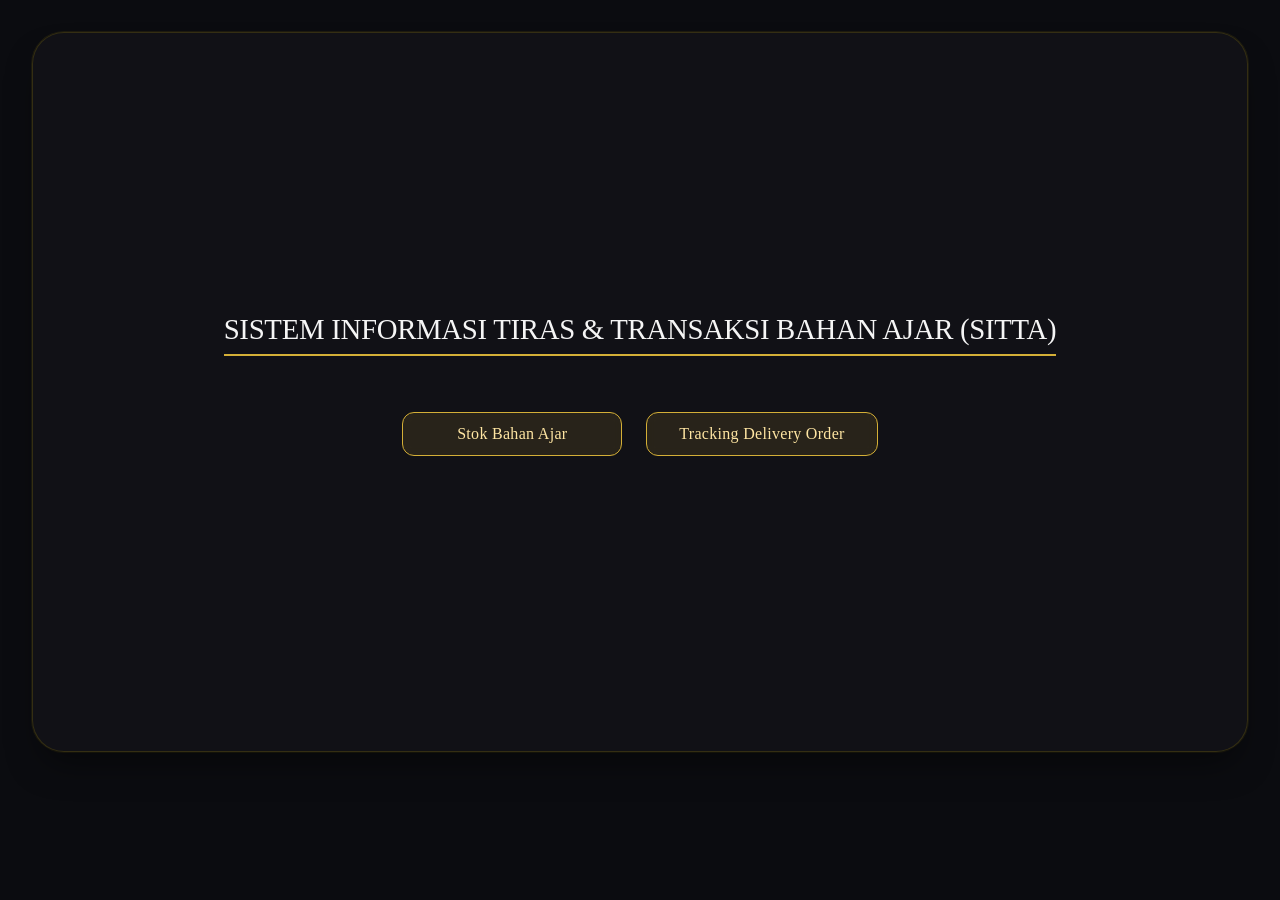
<file: Tugas 2 Pemograman berbasis web/index.html>
<!DOCTYPE html>
<html lang="id">
<head>
    <meta charset="UTF-8">
    <meta name="viewport" content="width=device-width, initial-scale=1.0">
    <title>SITTA - Pemesanan Bahan Ajar UT</title>
    <link rel="stylesheet" href="style.css">
</head>
<body class="index-page">
    <div class="container">
        <h1>SISTEM INFORMASI TIRAS & TRANSAKSI BAHAN AJAR (SITTA)</h1>
        <div class="menu">
            <a href="stock.html" class="btn btn-primary">Stok Bahan Ajar</a>
            <a href="tracking.html" class="btn btn-primary">Tracking Delivery Order</a>
        </div>
    </div>
</body>
</html>
</file>
<file: Tugas 2 Pemograman berbasis web/style.css>
/* RESET & GLOBAL */
* {
    margin: 0;
    padding: 0;
    box-sizing: border-box;
}

body {
    background: #0B0C10;
    font-family: 'Domaine Display', 'Domaine Text', 'GT Eesti', 'Times New Roman', Georgia, serif;
    padding: 2rem;
    color: #E0E0E0;
}

.container {
    max-width: 1400px;
    margin: 0 auto;
    background: rgba(18, 18, 24, 0.9);
    backdrop-filter: blur(2px);
    border-radius: 32px;
    padding: 2rem;
    box-shadow: 0 20px 35px -12px rgba(0,0,0,0.5), 0 0 0 1px rgba(255,215,0,0.08);
    border: 1px solid rgba(255,215,0,0.15);
    transition: all 0.2s ease;
}

/* TYPOGRAPHY & HEADINGS */
h1, h2 {
    color: #F5F5F5;
    font-weight: 500;
    letter-spacing: -0.3px;
    border-bottom: 2px solid #D4AF37;
    display: inline-block;
    padding-bottom: 0.5rem;
    margin-bottom: 1rem;
}

h1 {
    font-size: 1.8rem;
}

h2 {
    font-size: 1.5rem;
}

/* MENU / NAVIGATION */
.menu {
    margin: 1.5rem 0 1rem;
    display: flex;
    gap: 1rem;
    flex-wrap: wrap;
}

/* BUTTONS – Minimalis mewah */
.btn {
    display: inline-block;
    padding: 0.6rem 1.4rem;
    margin: 0;
    background: transparent;
    color: #DDD;
    text-decoration: none;
    border-radius: 40px;
    border: 1px solid rgba(212, 175, 55, 0.4);
    cursor: pointer;
    font-weight: 500;
    font-size: 0.85rem;
    transition: all 0.25s ease;
    letter-spacing: 0.3px;
    backdrop-filter: blur(4px);
}

.btn-primary {
    background: rgba(212, 175, 55, 0.12);
    border-color: #D4AF37;
    color: #FFE6A3;
}

.btn-primary:hover {
    background: #D4AF37;
    color: #0B0C10;
    border-color: #D4AF37;
    box-shadow: 0 4px 12px rgba(212, 175, 55, 0.3);
}

.btn-secondary {
    border-color: rgba(100, 110, 140, 0.6);
    background: rgba(30, 35, 48, 0.6);
}

.btn-secondary:hover {
    background: #2C3E50;
    border-color: #8E9EBB;
    color: white;
}

.btn-danger {
    border-color: rgba(220, 80, 80, 0.5);
    background: rgba(220, 80, 80, 0.1);
}

.btn-danger:hover {
    background: #B33;
    border-color: #F44;
    color: white;
}

.btn-warning {
    border-color: rgba(240, 173, 78, 0.5);
    background: rgba(240, 173, 78, 0.1);
    color: #F7C873;
}

.btn-warning:hover {
    background: #F0AD4E;
    color: #0B0C10;
    border-color: #FFD966;
}

.btn-sm {
    padding: 0.3rem 0.9rem;
    font-size: 0.75rem;
}

/* TABLES – Gelap, rapi, mewah */
table {
    width: 100%;
    border-collapse: separate;
    border-spacing: 0;
    margin: 1.5rem 0;
    border-radius: 20px;
    overflow: hidden;
    background: #111217;
    box-shadow: 0 5px 10px rgba(0,0,0,0.3);
}

th, td {
    padding: 1rem 1rem;
    text-align: left;
    vertical-align: middle;
    border-bottom: 1px solid rgba(255, 215, 0, 0.08);
    border-right: none;
    border-left: none;
}

th {
    background: #1A1D27;
    color: #EBCB7B;
    font-weight: 600;
    font-size: 0.85rem;
    letter-spacing: 0.5px;
    text-transform: uppercase;
    border-bottom: 1px solid rgba(212, 175, 55, 0.3);
}

td {
    background-color: #0F1117;
    color: #DDD;
}

tr:hover td {
    background-color: #181C26;
}

/* STATUS BADGE */
.status-aman {
    color: #8BC34A;
    font-weight: 500;
    background: rgba(139, 195, 74, 0.12);
    padding: 0.2rem 0.8rem;
    border-radius: 40px;
    display: inline-block;
    font-size: 0.8rem;
}

.status-menipis {
    color: #FFB347;
    font-weight: 500;
    background: rgba(255, 180, 71, 0.12);
    padding: 0.2rem 0.8rem;
    border-radius: 40px;
    display: inline-block;
    font-size: 0.8rem;
}

.status-kosong {
    color: #F08080;
    font-weight: 500;
    background: rgba(240, 128, 128, 0.12);
    padding: 0.2rem 0.8rem;
    border-radius: 40px;
    display: inline-block;
    font-size: 0.8rem;
}

/* FILTER PANEL */
.filter-panel {
    background: rgba(22, 24, 32, 0.8);
    backdrop-filter: blur(8px);
    padding: 1.2rem;
    border-radius: 24px;
    margin: 1rem 0 1.8rem;
    display: flex;
    flex-wrap: wrap;
    gap: 1rem;
    align-items: flex-end;
    border: 1px solid rgba(212, 175, 55, 0.2);
}

.filter-group {
    display: flex;
    flex-direction: column;
    gap: 0.4rem;
    font-size: 0.75rem;
    color: #BCBCCB;
}

.filter-group label {
    letter-spacing: 0.3px;
}

/* FORM CARD */
.form-card {
    background: #13151E;
    border-radius: 28px;
    padding: 1.5rem;
    margin: 1.5rem 0;
    border: 1px solid rgba(212, 175, 55, 0.2);
    box-shadow: 0 6px 14px rgba(0,0,0,0.3);
}

.form-card h3 {
    color: #EBCB7B;
    font-weight: 500;
    margin-bottom: 1.2rem;
}

/* INPUT, SELECT, TEXTAREA */
input, select, textarea {
    background-color: #1E212C;
    border: 1px solid #2D2F3A;
    color: #F0F0F0;
    padding: 0.6rem 1rem;
    border-radius: 16px;
    font-size: 0.85rem;
    width: 100%;
    max-width: 320px;
    transition: 0.2s;
}

input:focus, select:focus, textarea:focus {
    outline: none;
    border-color: #D4AF37;
    box-shadow: 0 0 0 2px rgba(212, 175, 55, 0.2);
}

/* DETAIL PAKET */
.detail-paket {
    background: rgba(30, 35, 55, 0.7);
    backdrop-filter: blur(4px);
    padding: 0.8rem 1.2rem;
    border-radius: 20px;
    margin-top: 1rem;
    border-left: 3px solid #D4AF37;
    font-size: 0.85rem;
    color: #CFCFE0;
}

/* ERROR MESSAGE */
.error {
    color: #FFAEBC;
    background: rgba(255, 80, 100, 0.1);
    padding: 0.3rem 0.8rem;
    border-radius: 40px;
    font-size: 0.75rem;
    display: inline-block;
    margin-top: 0.5rem;
}

/* RESPONSIVE TWEAK */
@media (max-width: 768px) {
    body {
        padding: 1rem;
    }
    .container {
        padding: 1.2rem;
    }
    th, td {
        padding: 0.7rem;
    }
}

/* ==================== KHUSUS UNTUK INDEX.HTML ==================== */
/* Membuat container menjadi flex dan center (horizontal & vertikal) */
.index-page .container {
    display: flex;
    flex-direction: column;
    justify-content: center;
    align-items: center;
    min-height: 80vh;
    text-align: center;
}

/* Heading di index agar tetap rapi */
.index-page h1 {
    text-align: center;
    border-bottom: 2px solid #D4AF37;
    display: inline-block;
    padding-bottom: 0.5rem;
    margin-bottom: 2rem;
}

/* Menu (grup tombol) di tengah */
.index-page .menu {
    justify-content: center;
    gap: 1.5rem;
}

/* Tombol di index menjadi persegi */
.index-page .btn {
    border-radius: 12px;
    padding: 0.75rem 2rem;
    font-size: 1rem;
    min-width: 220px;
}
</file>
